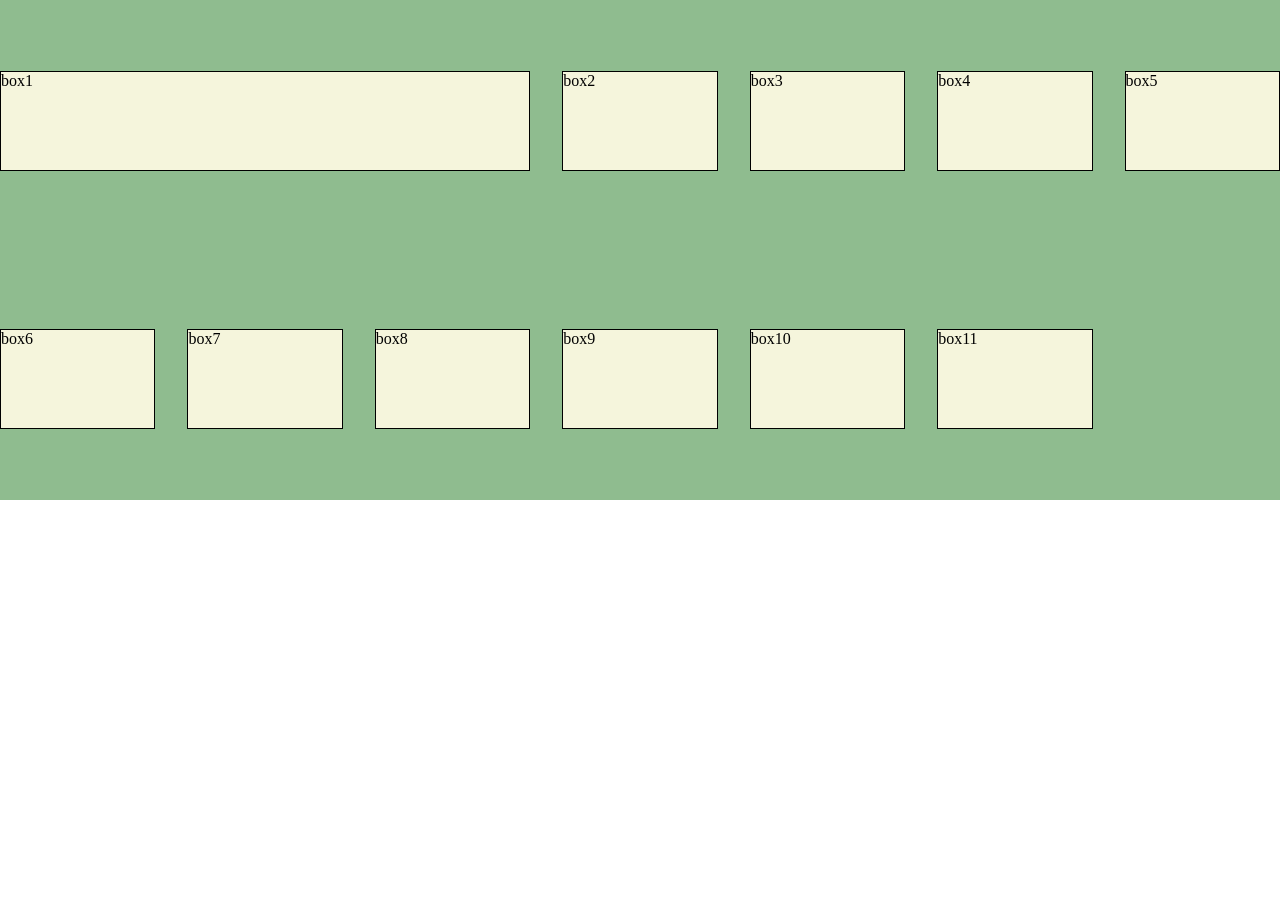
<file: grid.html>
<!doctype html>
<html lang="en">
  <head>
    <meta charset="UTF-8" />
    <meta name="viewport" content="width=device-width, initial-scale=1.0" />
    <title>Document</title>
    <style>
      * {
        margin: 0;
        padding: 0;
        box-sizing: border-box;
      }

      .gridbox {
        background-color: darkseagreen;
        height: 500px;
        width: 100%;

        /* grid properties */
        display: grid;
        grid-template-columns: repeat(auto-fit, minmax(150px, 1fr));
        /* grid-template-columns: 1fr 2fr 1fr 3fr; */
        align-items: center;
        column-gap: 2rem;
        row-gap: 1rem;
        /* grid-template-areas:
          "box1 box2 box5 box6"
          "box3 box3 box3 box7"
          "box4 box4 box8 box8 "
          "box9 box10 box11 box11"; */
      }

      .box {
        border: 1px solid;
        background-color: beige;
        height: 100px;
        min-width: 100px;
      }

      .box1 {
        grid-column: 1/4;
        /* height: 200px; */
        /* grid-area: box1; */
      }
      .box2 {
        /* grid-area: box2; */
      }
      .box3 {
        /* grid-area: box3; */
      }
      .box4 {
        /* grid-area: box4; */
      }
      .box5 {
        /* grid-area: box5; */
      }
      .box6 {
        /* grid-area: box6; */
      }
      .box7 {
        /* grid-area: box7; */
      }
      .box8 {
        /* grid-area: box8; */
      }
      .box9 {
        /* grid-area: box9; */
      }
      .box10 {
        /* grid-area: box10; */
      }
      .box11 {
        /* grid-area: box11; */
      }
    </style>
  </head>
  <body>
    <div class="gridbox">
      <div class="box box1">box1</div>
      <div class="box box2">box2</div>
      <div class="box box3">box3</div>
      <div class="box box4">box4</div>
      <div class="box box5">box5</div>
      <div class="box box6">box6</div>
      <div class="box box7">box7</div>
      <div class="box box8">box8</div>
      <div class="box box9">box9</div>
      <div class="box box10">box10</div>
      <div class="box box11">box11</div>
    </div>
  </body>
</html>
</file>
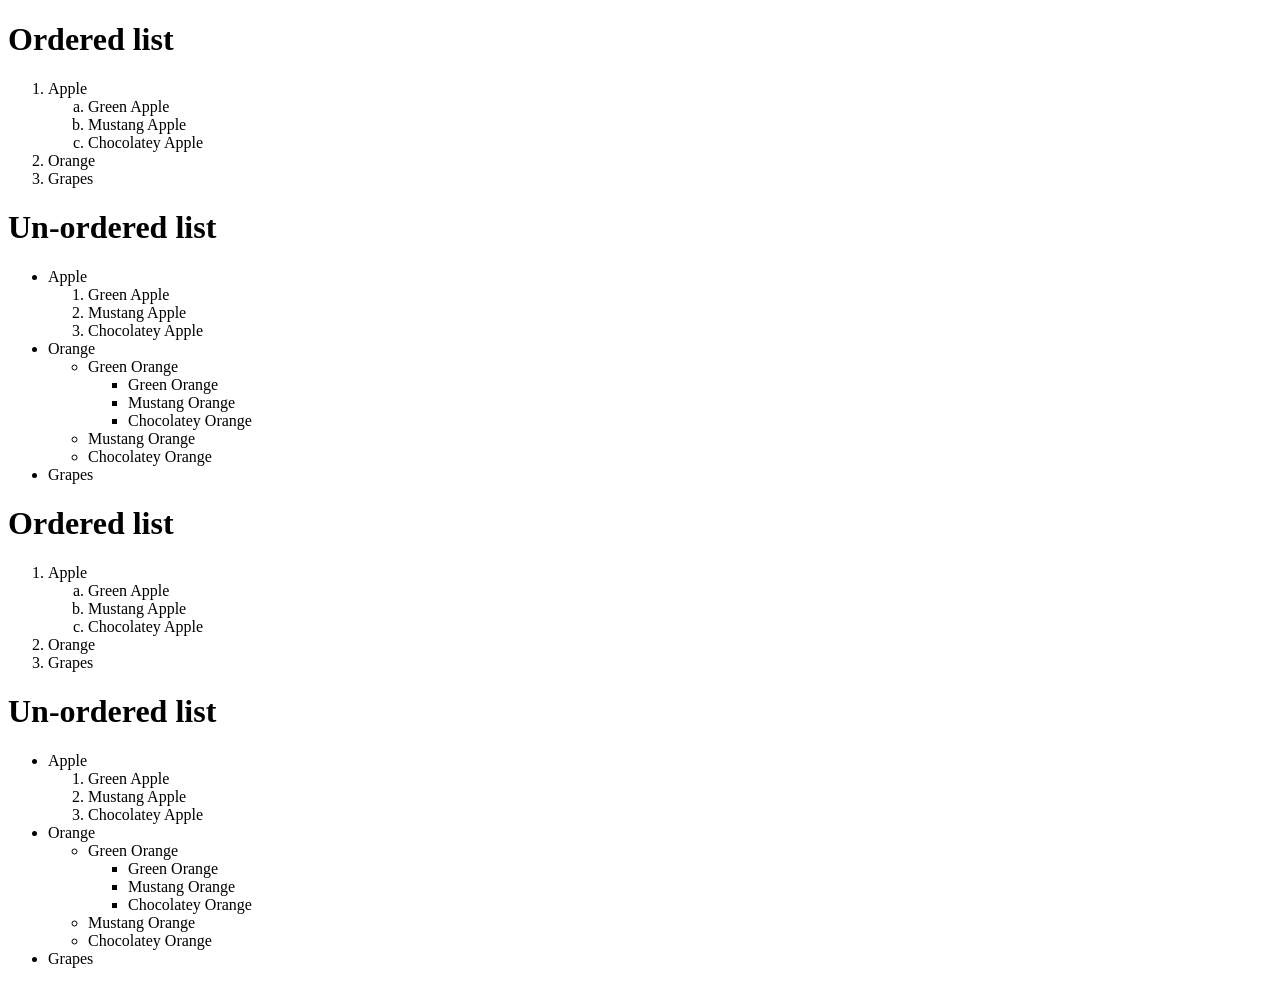
<file: list.html>
<!doctype html>
<html lang="en">
  <head>
    <meta charset="UTF-8" />
    <meta name="viewport" content="width=device-width, initial-scale=1.0" />
    <title>List Items</title>
  </head>
  <body>
    <h1>Ordered list</h1>

    <ol>
      <li>
        Apple

        <ol type="a">
          <li>Green Apple</li>
          <li>Mustang Apple</li>
          <li>Chocolatey Apple</li>
        </ol>
      </li>
      <li>Orange</li>
      <li>Grapes</li>
    </ol>

    <h1>Un-ordered list</h1>

    <ul>
      <li>
        Apple
        <ol>
          <li>Green Apple</li>
          <li>Mustang Apple</li>
          <li>Chocolatey Apple</li>
        </ol>
      </li>
      <li>
        Orange
        <ul>
          <li>
            Green Orange

            <ul>
              <li>Green Orange</li>
              <li>Mustang Orange</li>
              <li>Chocolatey Orange</li>
            </ul>
          </li>
          <li>Mustang Orange</li>
          <li>Chocolatey Orange</li>
        </ul>
      </li>
      <li>Grapes</li>
    </ul>
  </body>
</html><!doctype html>
<html lang="en">
  <head>
    <meta charset="UTF-8" />
    <meta name="viewport" content="width=device-width, initial-scale=1.0" />
    <title>List Items</title>
  </head>
  <body>
    <h1>Ordered list</h1>

    <ol>
      <li>
        Apple

        <ol type="a">
          <li>Green Apple</li>
          <li>Mustang Apple</li>
          <li>Chocolatey Apple</li>
        </ol>
      </li>
      <li>Orange</li>
      <li>Grapes</li>
    </ol>

    <h1>Un-ordered list</h1>

    <ul>
      <li>
        Apple
        <ol>
          <li>Green Apple</li>
          <li>Mustang Apple</li>
          <li>Chocolatey Apple</li>
        </ol>
      </li>
      <li>
        Orange
        <ul>
          <li>
            Green Orange

            <ul>
              <li>Green Orange</li>
              <li>Mustang Orange</li>
              <li>Chocolatey Orange</li>
            </ul>
          </li>
          <li>Mustang Orange</li>
          <li>Chocolatey Orange</li>
        </ul>
      </li>
      <li>Grapes</li>
    </ul>
  </body>
</html>
</file>
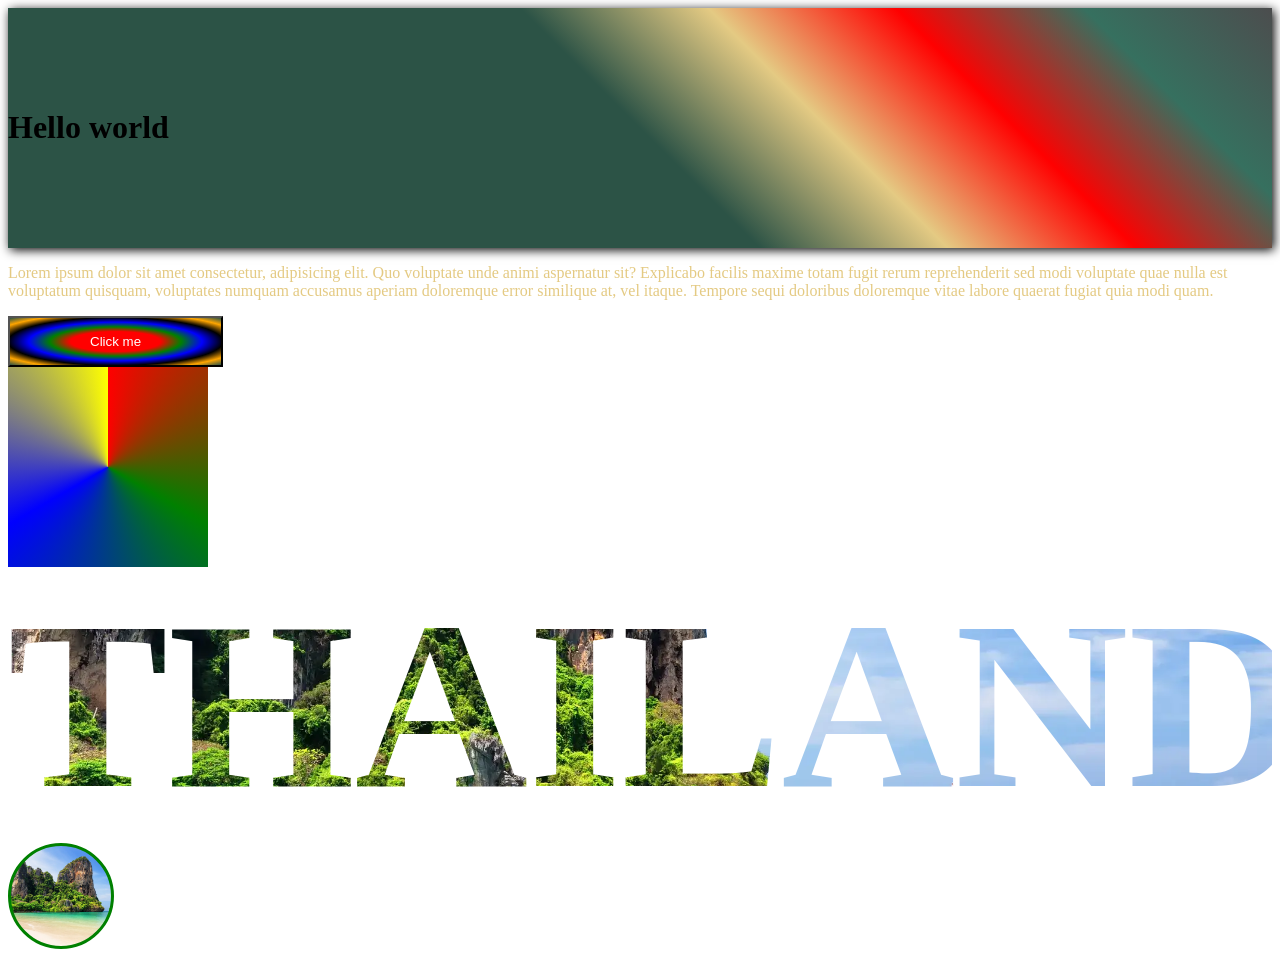
<file: misc.html>
<!doctype html>
<html lang="en">
  <head>
    <meta charset="UTF-8" />
    <meta name="viewport" content="width=device-width, initial-scale=1.0" />
    <title>Document</title>
    <style>
      /* --variable-name: value  */
      :root {
        --primary-color: #2c5346;
        --secondary-color: #e4ca83;
        --text-color: #4c4d4f;
      }

      .title {
        color: red;
      }

      h1 {
        color: black !important;
        /* opacity: 0.5; */
      }

      #title {
        color: blue;
      }

      .box {
        /* background-color: var(--primary-color); */
        background-image: linear-gradient(
          45deg,
          var(--primary-color) 50%,
          var(--secondary-color),
          red,
          #36705f,
          #4c4d4e
        ); /* direction, color-1, color-2, ... */
        padding-block: 5rem;
        box-shadow: 2px 2px 10px rgba(0, 0, 0);
        /* opacity: 0.2; */
      }

      p {
        color: var(--secondary-color);
      }

      button {
        /* background-color: var(--primary-color); */
        background-image: radial-gradient(
          red 30%,
          green,
          blue,
          black,
          orange,
          var(--primary-color)
        );
        color: white;
        padding: 1rem 5rem;
      }

      .card {
        height: 200px;
        width: 200px;
        background-image: conic-gradient(red, green, blue, yellow);
      }

      .mask {
        font-family: "Segoe UI";
        font-weight: bolder;
        font-size: 15rem;
        text-align: center;

        background-image: url("thailand.webp");
        background-size: cover;
        background-position: center;
        background-repeat: no-repeat;

        background-clip: text;
        color: transparent;
      }

      .circle {
        border-radius: 50%;
        height: 100px;
        width: 100px;
        border: 3px solid green;

        background-image: url("thailand.webp");
        background-size: cover;
      }
    </style>
  </head>
  <body>
    <div class="box">
      <h1 class="title" id="title">Hello world</h1>
    </div>
    <p>
      Lorem ipsum dolor sit amet consectetur, adipisicing elit. Quo voluptate
      unde animi aspernatur sit? Explicabo facilis maxime totam fugit rerum
      reprehenderit sed modi voluptate quae nulla est voluptatum quisquam,
      voluptates numquam accusamus aperiam doloremque error similique at, vel
      itaque. Tempore sequi doloribus doloremque vitae labore quaerat fugiat
      quia modi quam.
    </p>
    <button>Click me</button>

    <div class="card"></div>

    <div class="mask">THAILAND</div>

    <div class="circle">
      <!-- <img src="speaker.png" alt="" height="200" width="200" /> -->
    </div>
  </body>
</html>
</file>
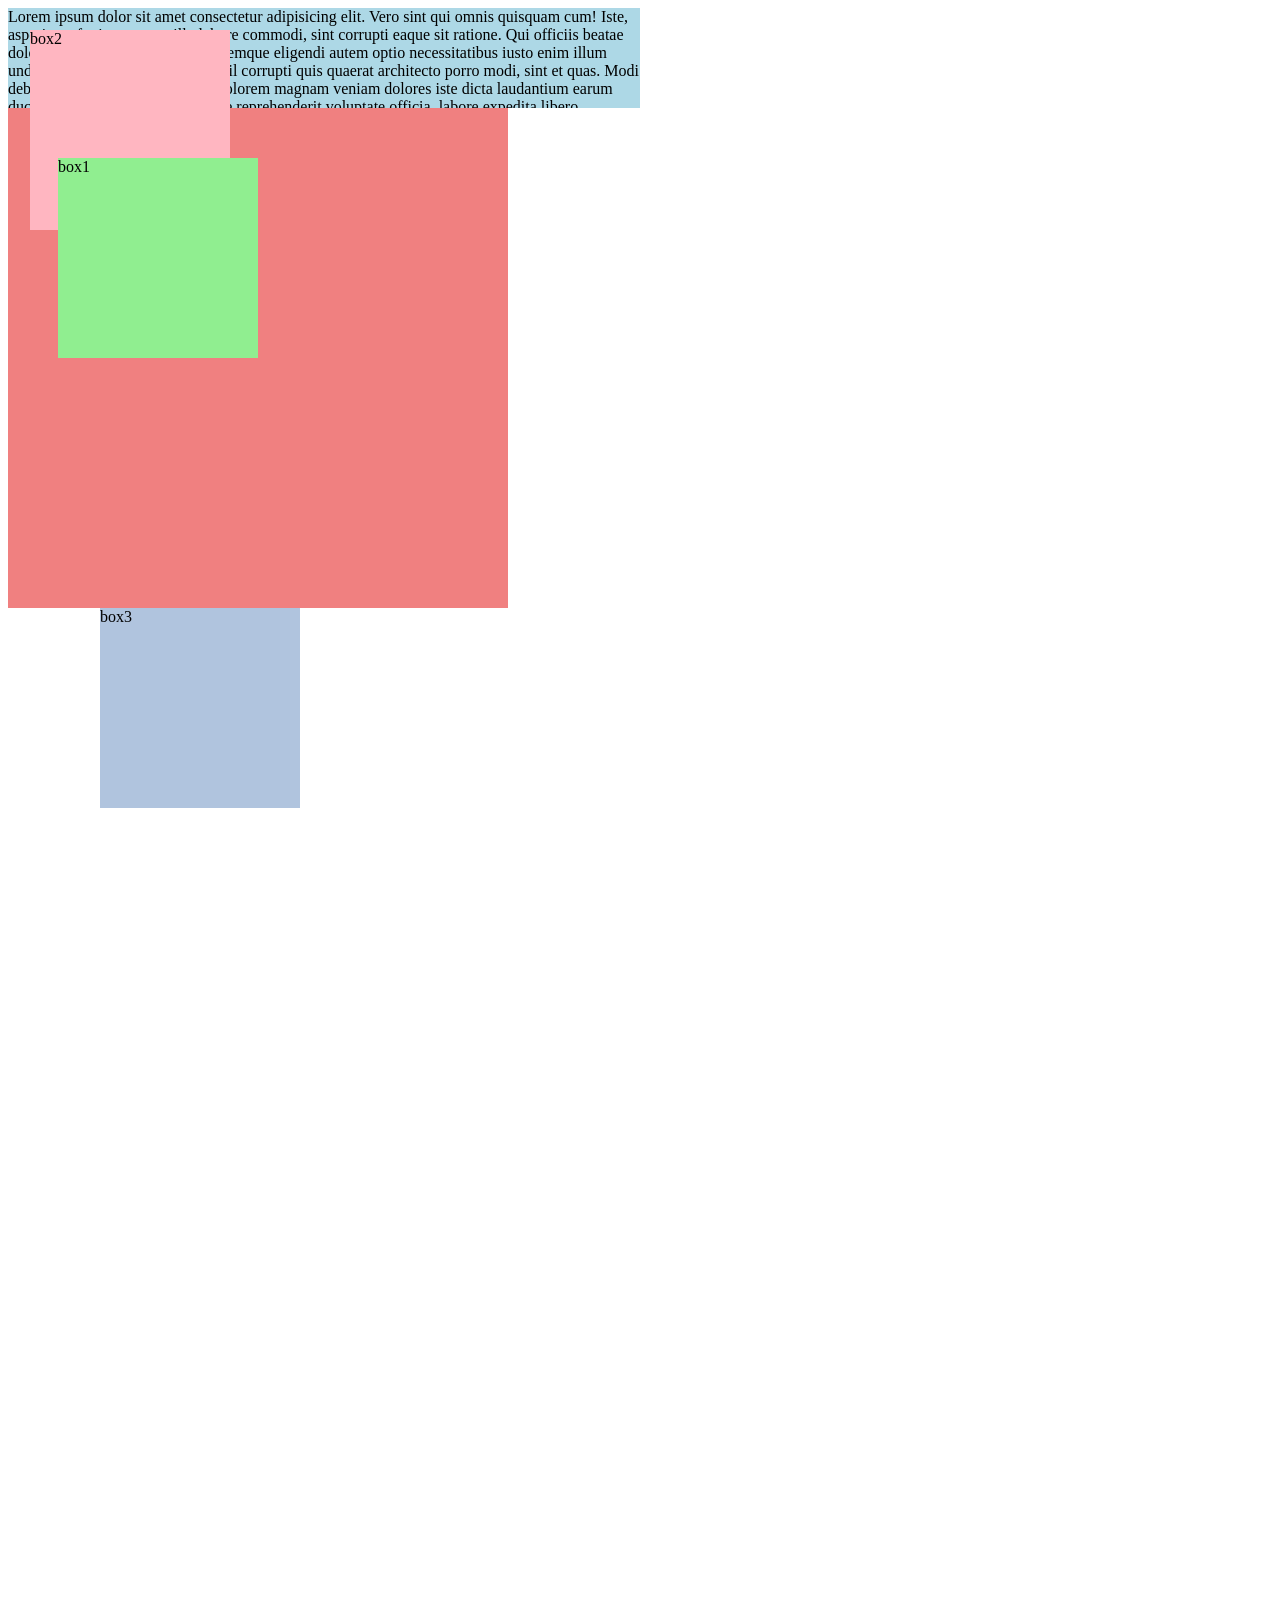
<file: overflow.html>
<!doctype html>
<html lang="en">
  <head>
    <meta charset="UTF-8" />
    <meta name="viewport" content="width=device-width, initial-scale=1.0" />
    <title>Document</title>
    <style>
      body {
        height: 500vh;
      }

      .container {
        width: 50%;
        height: 100px;
        background-color: lightblue;
        overflow: auto;
      }

      .card {
        height: 150px;
        width: 200px;
        background-color: cadetblue;
        border: 1px solid;
      }

      .box {
        width: 500px;
        height: 500px;
        background-color: lightcoral;
        /* static, relative, absolute, fixed, sticky */
        position: relative;
        /*  top: 50px;
        left: 20px; */
      }

      .box1 {
        width: 200px;
        height: 200px;
        background-color: lightgreen;
        position: absolute; /* Nearest parent relative, or root body */
        top: 50px;
        left: 50px;
        z-index: 2;
      }

      .box2 {
        width: 200px;
        height: 200px;
        background-color: lightpink;
        position: fixed;
        top: 30px;
        left: 30px;
        z-index: 1;
      }

      .box3 {
        width: 200px;
        height: 200px;
        background-color: lightsteelblue;
        position: sticky;
        top: 10px;
        left: 100px;
      }
    </style>
  </head>
  <body>
    <div class="container">
      Lorem ipsum dolor sit amet consectetur adipisicing elit. Vero sint qui
      omnis quisquam cum! Iste, asperiores fugit quo quae illo labore commodi,
      sint corrupti eaque sit ratione. Qui officiis beatae dolor quas asperiores
      eaque, doloremque eligendi autem optio necessitatibus iusto enim illum
      unde, quisquam quis. Corporis nihil corrupti quis quaerat architecto porro
      modi, sint et quas. Modi debitis asperiores eveniet odio? Dolorem magnam
      veniam dolores iste dicta laudantium earum ducimus consectetur atque
      cumque reprehenderit voluptate officia, labore expedita libero voluptatum
      quam ut eaque autem sunt aut, pariatur nemo quaerat! Nisi delectus odio
      beatae laborum. Dicta sapiente rerum, officiis porro blanditiis, mollitia
      laudantium error non ipsam at excepturi sed repudiandae dolorem? Tempora
      officia, iusto sed eius nemo omnis impedit sit dolorum blanditiis ducimus
      laborum deleniti animi reprehenderit placeat illo odit! Vero aliquid
      mollitia molestias. Nesciunt placeat magnam minima odio tempore, deserunt
      odit, exercitationem, optio ullam velit tenetur? Pariatur minima
      aspernatur labore, quasi voluptas numquam molestias rerum qui voluptatibus
      minus distinctio sit ea? Perspiciatis totam optio cum quam numquam ex
      fugiat aliquid obcaecati iure voluptatum esse, provident modi qui aperiam,
      libero sunt aliquam quasi debitis sapiente earum. Harum, architecto minus
      maiores, velit, totam consequuntur animi quisquam doloremque ad
      repudiandae delectus dignissimos dolores alias sed hic dolor earum odio
      modi eius ab asperiores aliquid nihil deserunt ex. Fuga debitis nesciunt
      consequuntur deserunt, perspiciatis officia illum nisi praesentium
      accusantium architecto sit est cupiditate molestias maxime eos modi ex
      aspernatur maiores eligendi incidunt magni vel quod molestiae. Enim a
      nostrum iure tempora quaerat dolorum ut officia labore veritatis nisi
      assumenda tenetur pariatur, repudiandae illo culpa ipsum iusto illum
      facilis! Saepe fugit molestiae perferendis perspiciatis cumque dolorum
      error officiis dolores, impedit quis nostrum earum minima consequuntur
      laboriosam facilis doloribus inventore corrupti a pariatur cupiditate
      suscipit blanditiis quia ullam vitae. Quos ipsa dicta corrupti laboriosam
      quidem nisi quo impedit, reprehenderit vitae explicabo blanditiis fugit in
      delectus minus, rem nihil molestias illum, vel perspiciatis distinctio
      ducimus! Consequuntur corporis voluptatem doloribus autem deleniti
      incidunt voluptates, mollitia illum rerum exercitationem doloremque eum
      quae quia adipisci ipsum ratione magni, explicabo dolores illo accusantium
      earum debitis qui? Iure fugit quos obcaecati quas hic laudantium nulla
      dolor, tenetur quod natus? Officiis optio explicabo praesentium molestiae
      illum? Repellat illum doloremque cupiditate quod inventore deleniti, autem
      nulla porro minus recusandae sunt alias ullam qui quidem aliquid nobis
      minima dolorum labore ut modi laborum laudantium perspiciatis eligendi
      exercitationem. Reiciendis a consequatur mollitia voluptatibus nihil
      libero tempora harum nesciunt voluptas? Eum nisi quod suscipit unde
      aspernatur tenetur blanditiis, quos hic id voluptates ipsum numquam libero
      nulla voluptate sunt architecto veniam consectetur! Suscipit ad vero
      ducimus. Eum omnis recusandae beatae. Quia qui laborum nobis ratione
      soluta nisi mollitia esse numquam aut beatae dicta veritatis harum vel
      autem obcaecati voluptatibus sed iure voluptas voluptates ipsam aliquid
      provident voluptatem, sit debitis. Asperiores aliquid eligendi distinctio,
      aut veritatis ex unde! Eveniet delectus voluptatem recusandae, laboriosam
      quibusdam aliquid accusantium molestias optio laudantium labore
      voluptatibus eos odit sapiente ut accusamus distinctio neque magni? Dolor
      deserunt ullam amet corrupti odit labore velit nemo id!
      <!-- <div class="card"></div>
      <div class="card"></div>
      <div class="card"></div> -->
    </div>

    <div class="box">
      <div class="box1">box1</div>
      <div class="box2">box2</div>
    </div>

    <div class="box3">box3</div>
  </body>
</html>
</file>
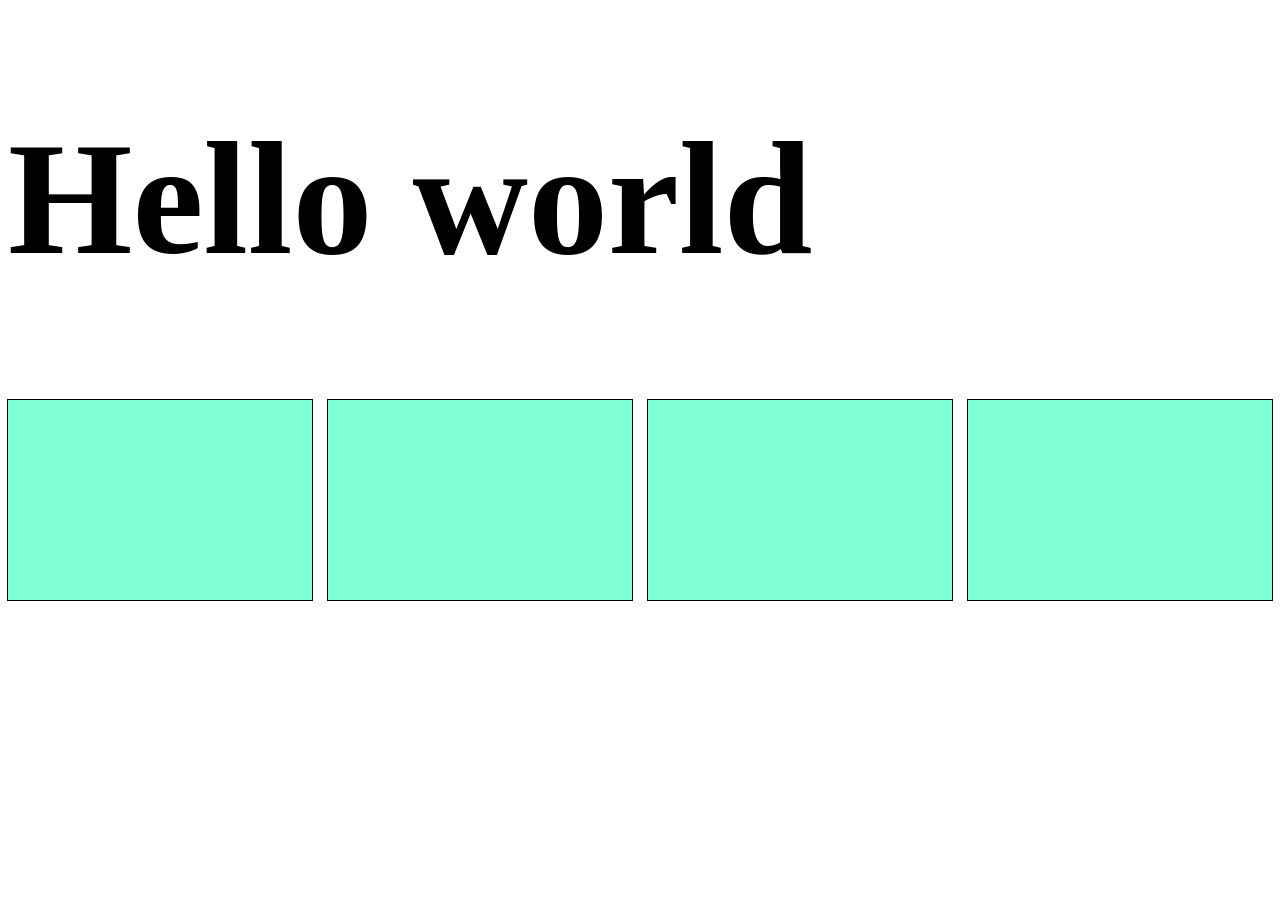
<file: responsive.html>
<!doctype html>
<html lang="en">
  <head>
    <meta charset="UTF-8" />
    <meta name="viewport" content="width=device-width, initial-scale=1.0" />
    <title>Document</title>

    <style>
      h1 {
        font-size: 4rem;
      }

      .box {
        border: 1px solid;
        height: 200px;
        width: 100%;
        background-color: aquamarine;
      }

      .container {
        display: grid;
        justify-items: center;
        grid-template-columns: 1fr;
        gap: 1rem;
      }

      /* Tablet screen  */
      @media (min-width: 481px) and (max-width: 768px) {
        h1 {
          font-size: 6rem;
        }

        .container {
          grid-template-columns: 1fr 1fr;
        }
      }

      /* Large tablet screen */
      @media (min-width: 769px) and (max-width: 1200px) {
        h1 {
          font-size: 8rem;
        }

        .container {
          grid-template-columns: 1fr 1fr 1fr;
        }
      }

      /* Laptop and large size screen */
      @media (min-width: 1201px) {
        h1 {
          font-size: 10rem;
        }

        .container {
          grid-template-columns: 1fr 1fr 1fr 1fr;
        }
      }
    </style>
  </head>
  <body>
    <h1>Hello world</h1>

    <div class="container">
      <div class="box"></div>
      <div class="box"></div>
      <div class="box"></div>
      <div class="box"></div>
    </div>
  </body>
</html>
</file>
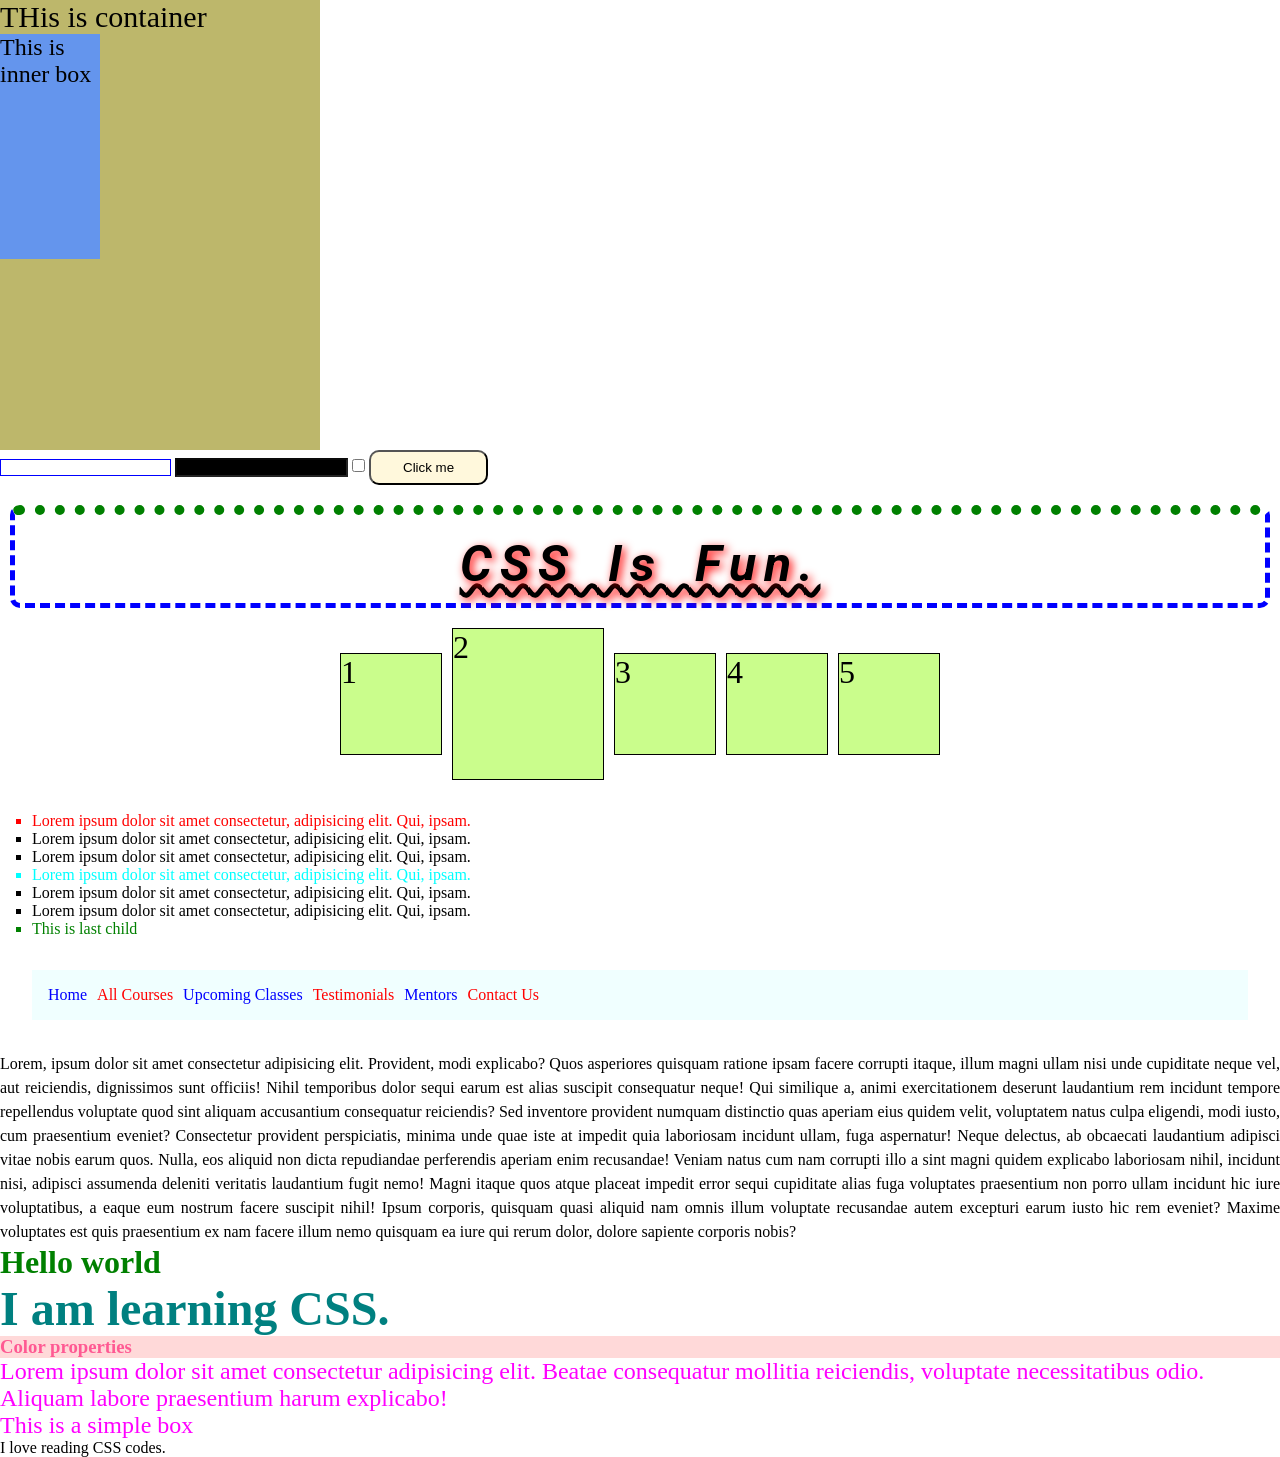
<file: styling.html>
<!doctype html>
<html lang="en">
  <head>
    <meta charset="UTF-8" />
    <meta name="viewport" content="width=device-width, initial-scale=1.0" />
    <title>Styling</title>
    <style>
      /* h1 {
        font-size: 5rem;
        font-family: sans-serif;
        text-transform: uppercase;
      } */
    </style>
    <link rel="stylesheet" href="style.css" />
    <link rel="preconnect" href="https://fonts.googleapis.com" />
    <link rel="preconnect" href="https://fonts.gstatic.com" crossorigin />
    <link
      href="https://fonts.googleapis.com/css2?family=Roboto:ital,wght@0,100..900;1,100..900&display=swap"
      rel="stylesheet"
    />
  </head>
  <body>
    <div class="container">
      THis is container
      <div class="inner-box">This is inner box</div>
    </div>

    <input type="text" required>
    <input type="text" disabled>

    <input type="checkbox">

    <button class="submit">Click me</button>

    <h1 class="title">CSS is fun.</h1>

    <span>This is inline element.</span>

    <div class="box">
      <div class="card one">1</div>
      <div class="card two">2</div>
      <div class="card three">3</div>
      <div class="card four">4</div>
      <div class="card five">5</div>
    </div>

    <ul>
      <li>
        Lorem ipsum dolor sit amet consectetur, adipisicing elit. Qui, ipsam.
      </li>
      <li>
        Lorem ipsum dolor sit amet consectetur, adipisicing elit. Qui, ipsam.
      </li>
      <li>
        Lorem ipsum dolor sit amet consectetur, adipisicing elit. Qui, ipsam.
      </li>
      <li>
        Lorem ipsum dolor sit amet consectetur, adipisicing elit. Qui, ipsam.
      </li>
      <li>
        Lorem ipsum dolor sit amet consectetur, adipisicing elit. Qui, ipsam.
      </li>
      <li>
        Lorem ipsum dolor sit amet consectetur, adipisicing elit. Qui, ipsam.
      </li>
      <li>This is last child</li>
    </ul>

    <nav>
      <ul>
        <li>Home</li>
        <li>All Courses</li>
        <li>Upcoming Classes</li>
        <li>Testimonials</li>
        <li>Mentors</li>
        <li>Contact Us</li>
      </ul>
    </nav>

    <p class="para">
      Lorem, ipsum dolor sit amet consectetur adipisicing elit. Provident, modi
      explicabo? Quos asperiores quisquam ratione ipsam facere corrupti itaque,
      illum magni ullam nisi unde cupiditate neque vel, aut reiciendis,
      dignissimos sunt officiis! Nihil temporibus dolor sequi earum est alias
      suscipit consequatur neque! Qui similique a, animi exercitationem deserunt
      laudantium rem incidunt tempore repellendus voluptate quod sint aliquam
      accusantium consequatur reiciendis? Sed inventore provident numquam
      distinctio quas aperiam eius quidem velit, voluptatem natus culpa
      eligendi, modi iusto, cum praesentium eveniet? Consectetur provident
      perspiciatis, minima unde quae iste at impedit quia laboriosam incidunt
      ullam, fuga aspernatur! Neque delectus, ab obcaecati laudantium adipisci
      vitae nobis earum quos. Nulla, eos aliquid non dicta repudiandae
      perferendis aperiam enim recusandae! Veniam natus cum nam corrupti illo a
      sint magni quidem explicabo laboriosam nihil, incidunt nisi, adipisci
      assumenda deleniti veritatis laudantium fugit nemo! Magni itaque quos
      atque placeat impedit error sequi cupiditate alias fuga voluptates
      praesentium non porro ullam incidunt hic iure voluptatibus, a eaque eum
      nostrum facere suscipit nihil! Ipsum corporis, quisquam quasi aliquid nam
      omnis illum voluptate recusandae autem excepturi earum iusto hic rem
      eveniet? Maxime voluptates est quis praesentium ex nam facere illum nemo
      quisquam ea iure qui rerum dolor, dolore sapiente corporis nobis?
    </p>

    <h1 style="color: green">Hello world</h1>
    <h2 id="title" class="heading">I am learning CSS.</h2>
    <h3>Color properties</h3>

    <p class="info">
      Lorem ipsum dolor sit amet consectetur adipisicing elit. Beatae
      consequatur mollitia reiciendis, voluptate necessitatibus odio. Aliquam
      labore praesentium harum explicabo!
    </p>

    <div class="info">This is a simple box</div>

    <p>I love reading CSS codes.</p>
  </body>
</html>
</file>
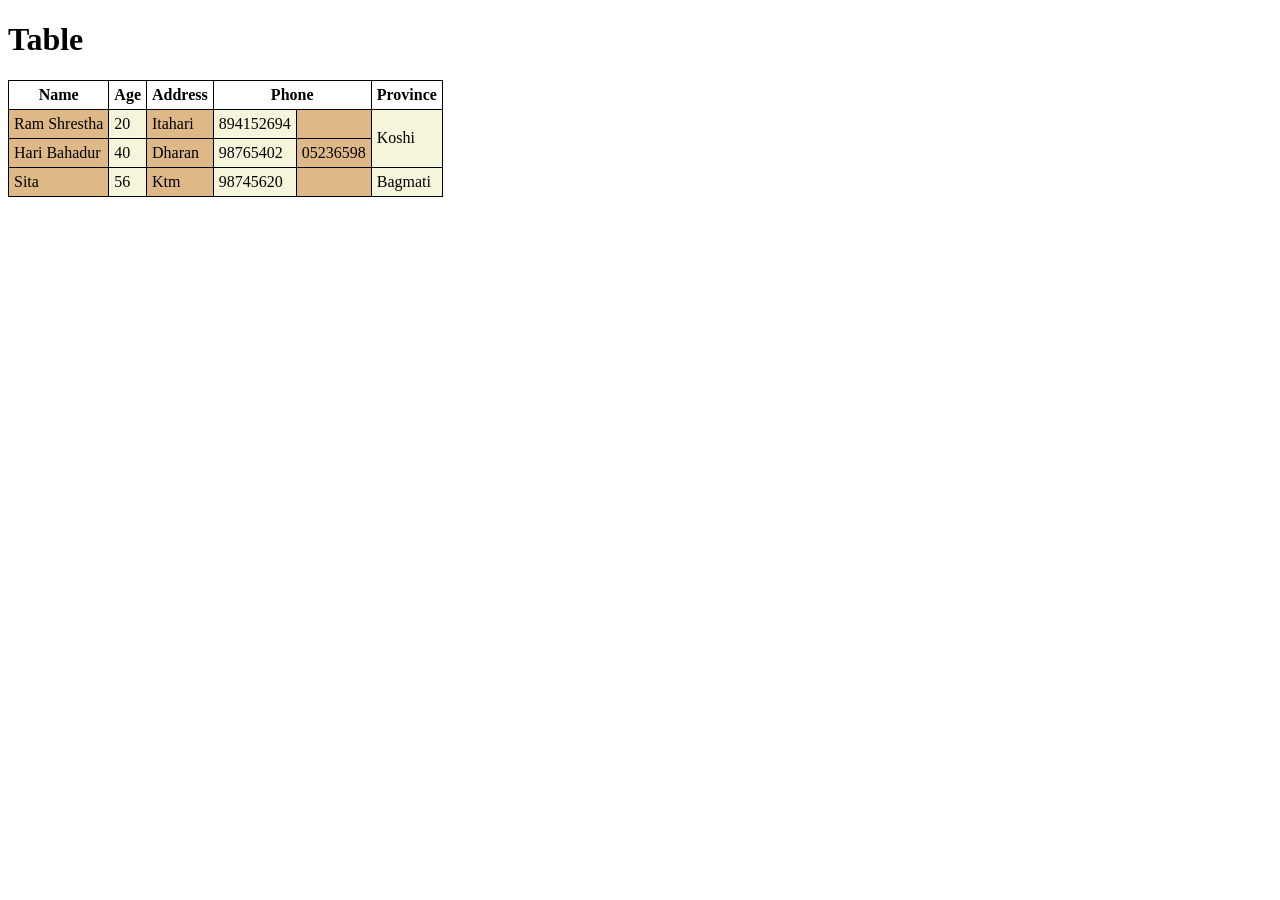
<file: table.html>
<!doctype html>
<html lang="en">
  <head>
    <meta charset="UTF-8" />
    <meta name="viewport" content="width=device-width, initial-scale=1.0" />
    <title>Table</title>
    <style>
      table,
      td,
      th {
        border: 1px solid black;
        border-collapse: collapse;
        padding: 5px;
      }

      td:nth-child(2n) {
        background-color: beige;
      }

      td:nth-child(2n-1) {
        background-color: burlywood;
      }
    </style>
  </head>
  <body>
    <h1>Table</h1>
    <table>
      <thead>
        <tr>
          <th>Name</th>
          <th>Age</th>
          <th>Address</th>
          <th colspan="2">Phone</th>
          <th>Province</th>
        </tr>
      </thead>

      <tbody>
        <tr>
          <td>Ram Shrestha</td>
          <td>20</td>
          <td>Itahari</td>
          <td>894152694</td>
          <td></td>
          <td rowspan="2">Koshi</td>
        </tr>

        <tr>
          <td>Hari Bahadur</td>
          <td>40</td>
          <td>Dharan</td>
          <td>98765402</td>
          <td>05236598</td>
        </tr>

        <tr>
          <td>Sita</td>
          <td>56</td>
          <td>Ktm</td>
          <td>98745620</td>
          <td></td>
          <td>Bagmati</td>
        </tr>
      </tbody>

      <tfoot></tfoot>
    </table>
  </body>
</html>
</file>
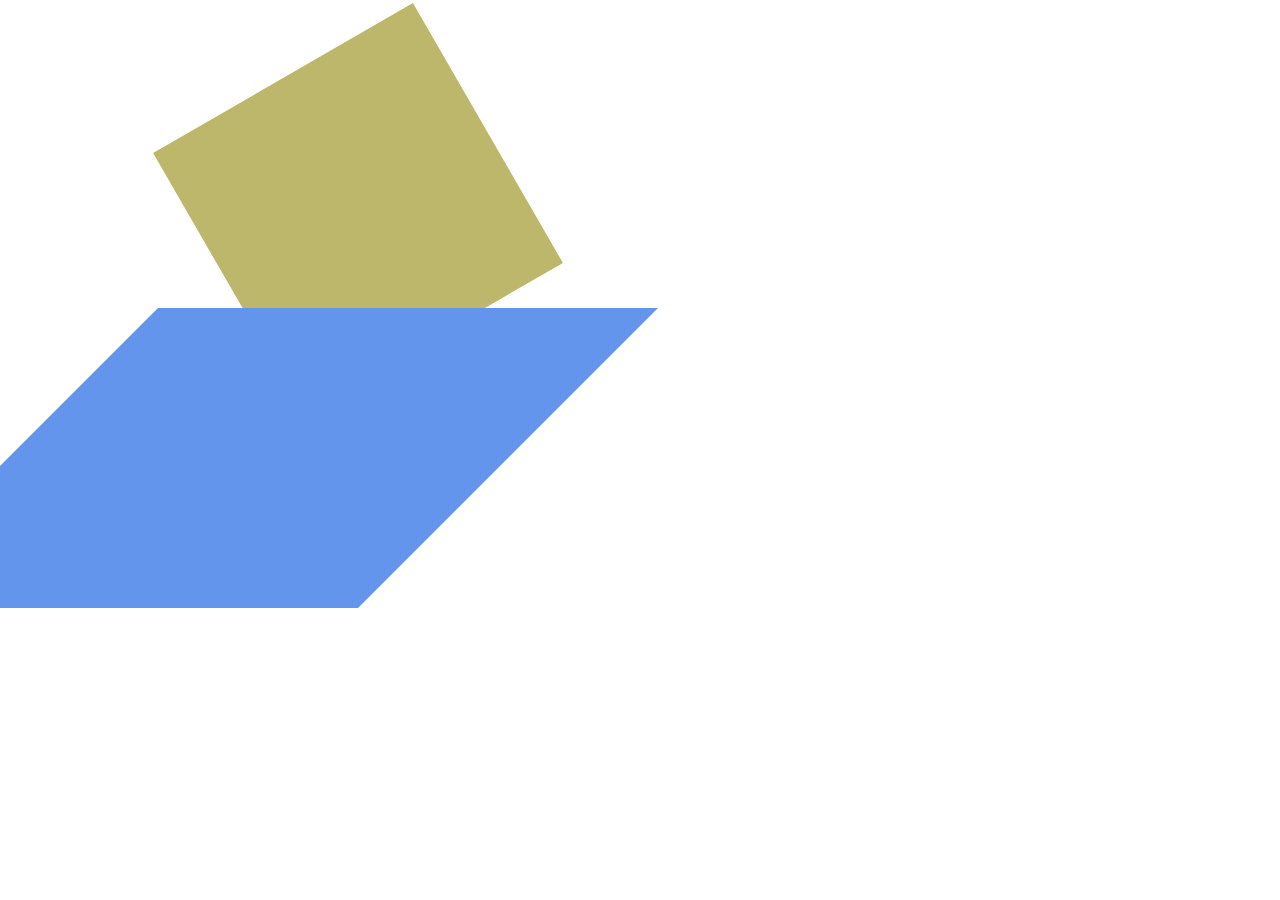
<file: transform.html>
<!doctype html>
<html lang="en">
  <head>
    <meta charset="UTF-8" />
    <meta name="viewport" content="width=device-width, initial-scale=1.0" />
    <title>Document</title>
    <style>
      .box {
        height: 300px;
        width: 300px;
        background-color: darkkhaki;
        /*Transform: translate(position), rotate(orientation), scale(size), skew */
        transform: translate(200px, 50px) rotate(60deg);
        transition: all 0.5s ease;
      }

      .box:hover {
        transform: translate(200px, 50px) rotate(60deg) scale(1.5);
        background-color: darkgray;
      }

      .box2 {
        height: 300px;
        width: 500px;
        background-color: cornflowerblue;
        transform: skewX(-45deg);
      }
    </style>
  </head>
  <body>
    <div class="box"></div>
    <div class="box2"></div>
  </body>
</html>
</file>
<file: style.css>
* {
  margin: 0;
  padding: 0;
}
/* h1 {
  text-align: center;
  letter-spacing: 1rem;
} */

html {
  font-size: 16px;
}

#title {
  color: teal;
}

.heading {
  color: lightblue;
}

h2 {
  color: red;
  font-size: 3rem;
}

h2 {
  color: blue;
}

.info {
  font-size: 1.5rem;
  color: magenta;
}

h3 {
  color: maroon; /* Basic colors */
  color: rgb(4, 0, 255); /* Red, Green, Blue: 0 - 255 */
  color: #ff0000; /* 0-9, A, B, C, D, E, F*/
  color: rgba(255, 0, 98, 0.588); /* a-alpha(transparency): 0-1 */
  background-color: rgb(255, 217, 217);
}

/* Text styles  */
.title {
  text-align: center; /* Doesn't work in inline elements */
  text-decoration: underline wavy;
  text-transform: capitalize; /* uppercase, lowercase, capitalize */
  word-spacing: 12px;
  letter-spacing: 8px;
  text-shadow: 3px 3px 10px red; /* x-axis y-axis spread color */
}

.para {
  text-align: justify; /** right, left, center,  justify */
  line-height: 1.5;
}

/* Font styles  */
.title {
  font-size: 50px;
  font-weight: bold;
  font-style: oblique;
  font-family: "Roboto";
}

/* Box Model  */
.title {
  /* margin: 10px; */
  /* margin-top: 10px;
  margin-bottom: 20px;
  margin-left: 15px;
  margin-right: 5px; */
  margin-inline: 10px; /* margin left-right */
  margin-block: 20px; /* margin top-bottom */
  padding: 10px;
  padding-top: 20px;
  border: 5px dashed blue; /* size/thickness type color */
  border-top: 10px dotted green;
  border-radius: 10px;
}

/* Display styles */
.title {
  display: block; /* inline, block, inline-block, none */
}

span {
  display: none;
}

.card {
  height: 100px;
  width: 100px;
  background-color: rgb(202, 253, 140);
  border: 1px solid black;
  font-size: 2rem;
}

.card.two {
  height: 150px;
  width: 150px;
}

.box {
  display: flex;
  flex-direction: row;
  align-items: center; /* Cross axis alignment */
  justify-content: center; /* Main axis alignment */
  gap: 10px;
  flex-wrap: wrap;
}

ul {
  margin: 2rem;
  list-style: square; /* disc, circle, square, none */
}

nav ul {
  display: flex;
  list-style: none;
  gap: 10px;
  background-color: azure;
  padding: 1rem;
}

/* Units: px (pixel), em (relative to parent), rem (relative to root html), 
vh (viewing height), vw (viewing width), %, in (inch), cm  */
.container {
  height: 50vh;
  width: 25%;
  background-color: darkkhaki;
  font-size: 30px;
}

.inner-box {
  height: 50%;
  width: 100px;
  background-color: cornflowerblue;
  font-size: 1.5em;
  font-size: 1.5rem;
}

/**
rem: font-size, margin, padding, gap
px: border, border-radius, top, left, bottom, right, shadow
**/

/* Pseudo class: hover, active, focus, checked, disabled, required, first-child, last-child
nth-child  */
.submit {
  padding-inline: 2rem;
  padding-block: 0.5rem;
  border-radius: 10px;
  background-color: cornsilk;
}

.submit:hover {
  background-color: darkturquoise;
  font-weight: bold;
  border-radius: 0;
}

.submit:active {
  background-color: darkolivegreen;
  transform: scale(0.95);
}

input:focus {
  outline: 1px solid red;
  border: none;
}

input:disabled {
  background-color: black;
}

input:required {
  border: 1px solid blue;
}

li:first-child {
  color: red;
}

li:last-child {
  color: green;
}

li:nth-child(4) {
  color: aqua;
}

nav ul li:nth-child(2n) {
  color: #ff0000;
}

nav ul li:nth-child(2n-1) {
  color: blue;
}
</file>
